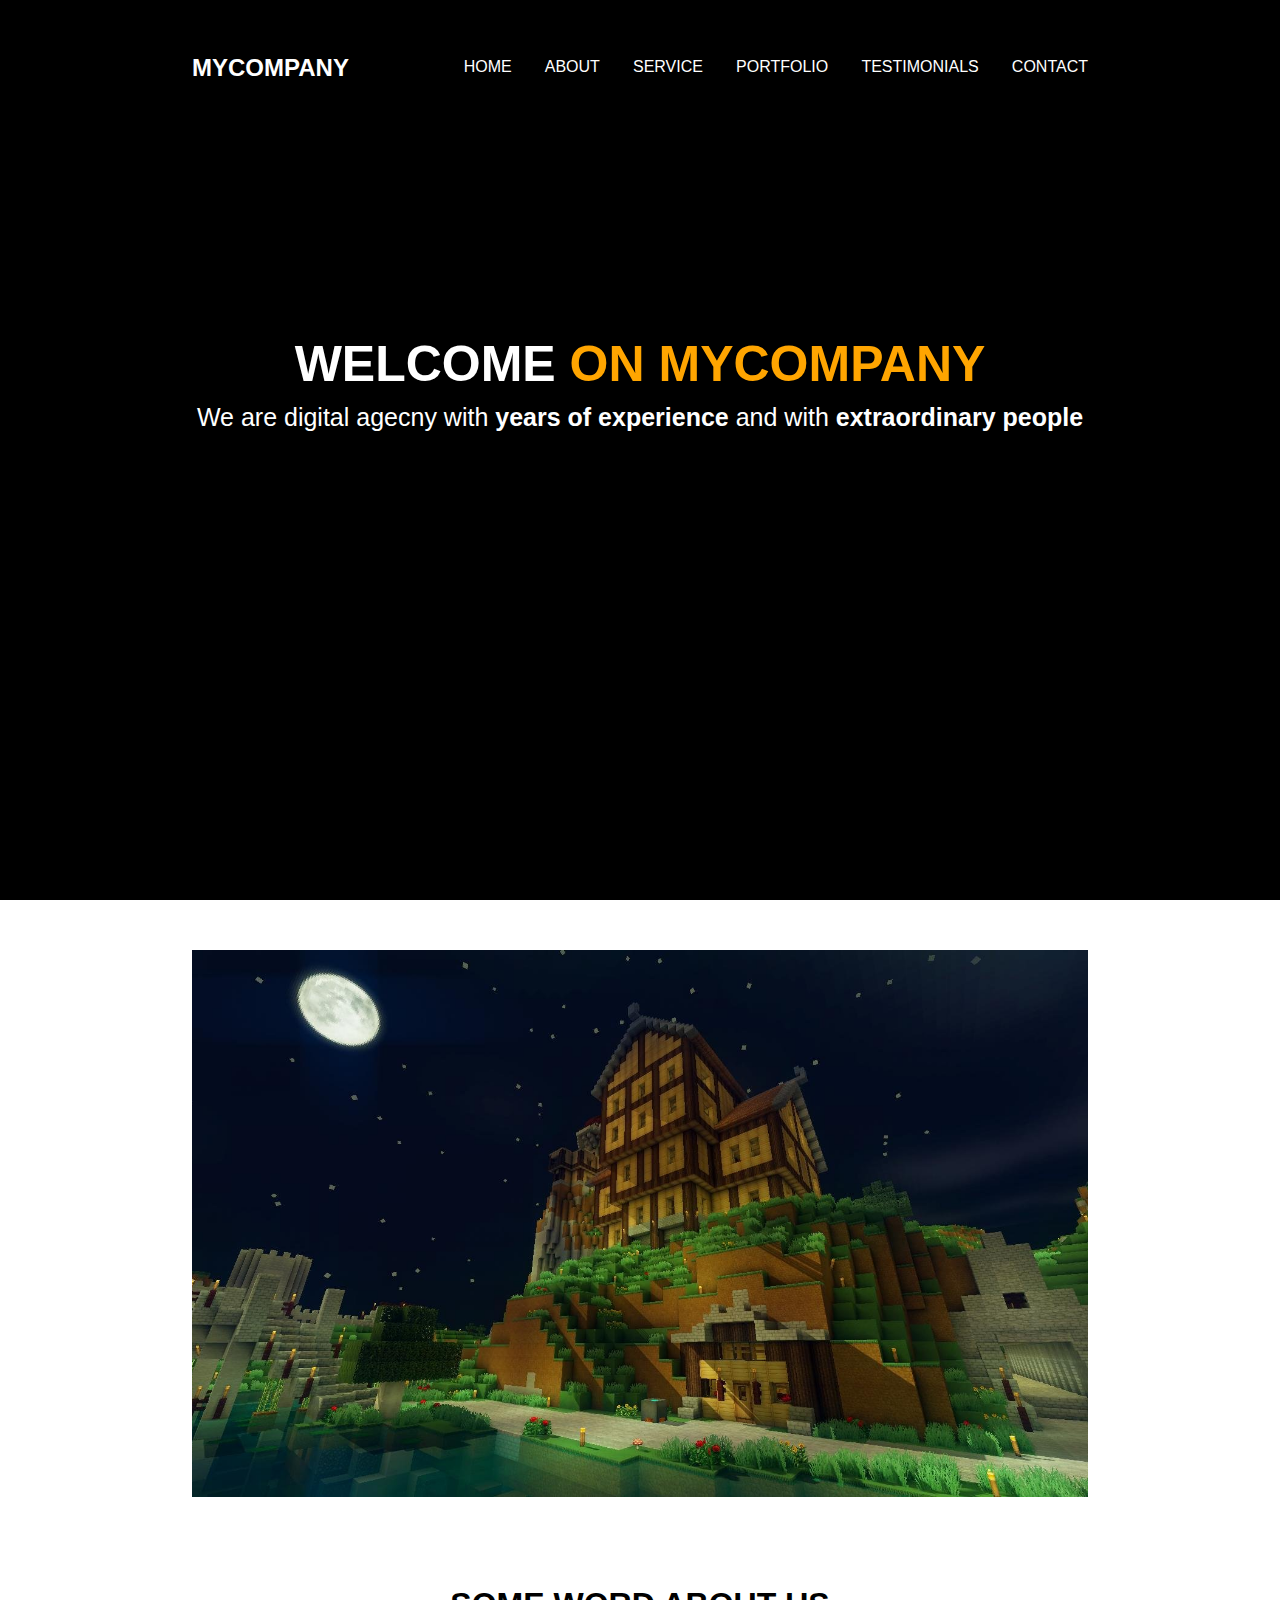
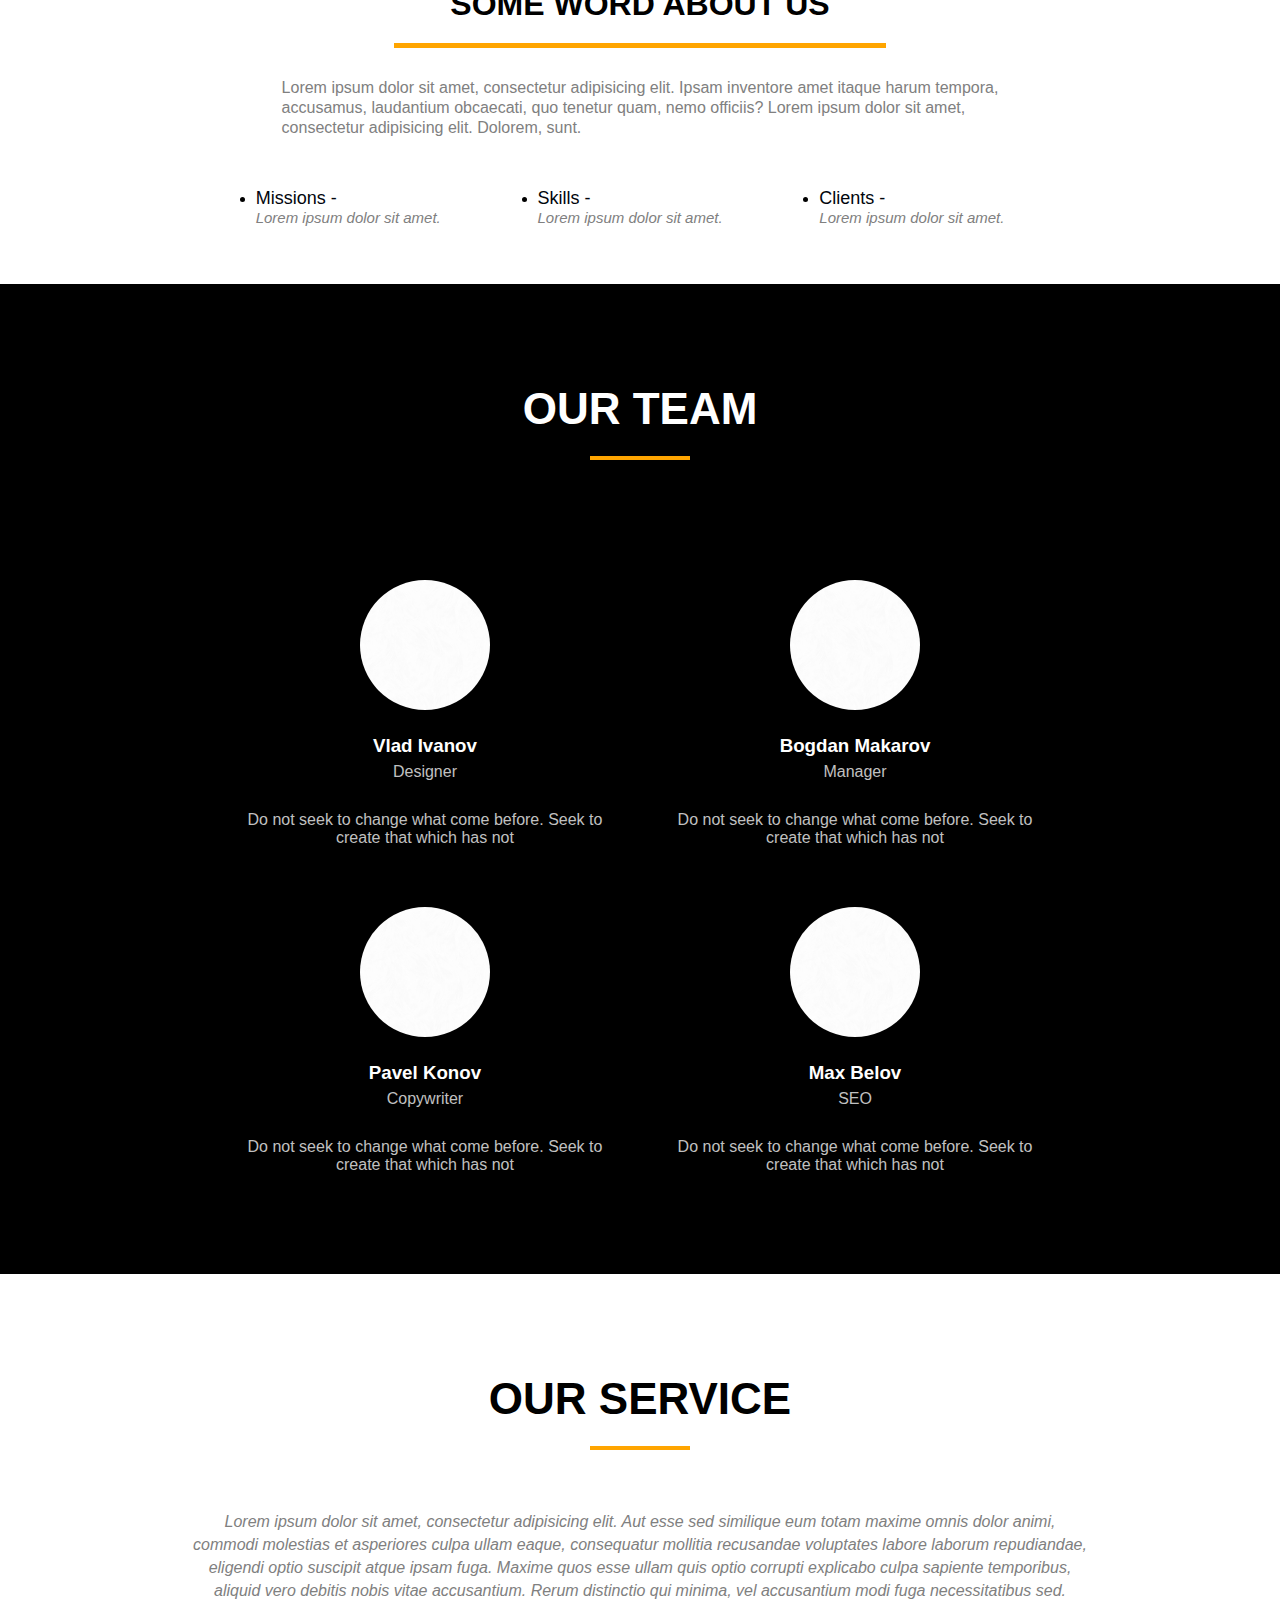
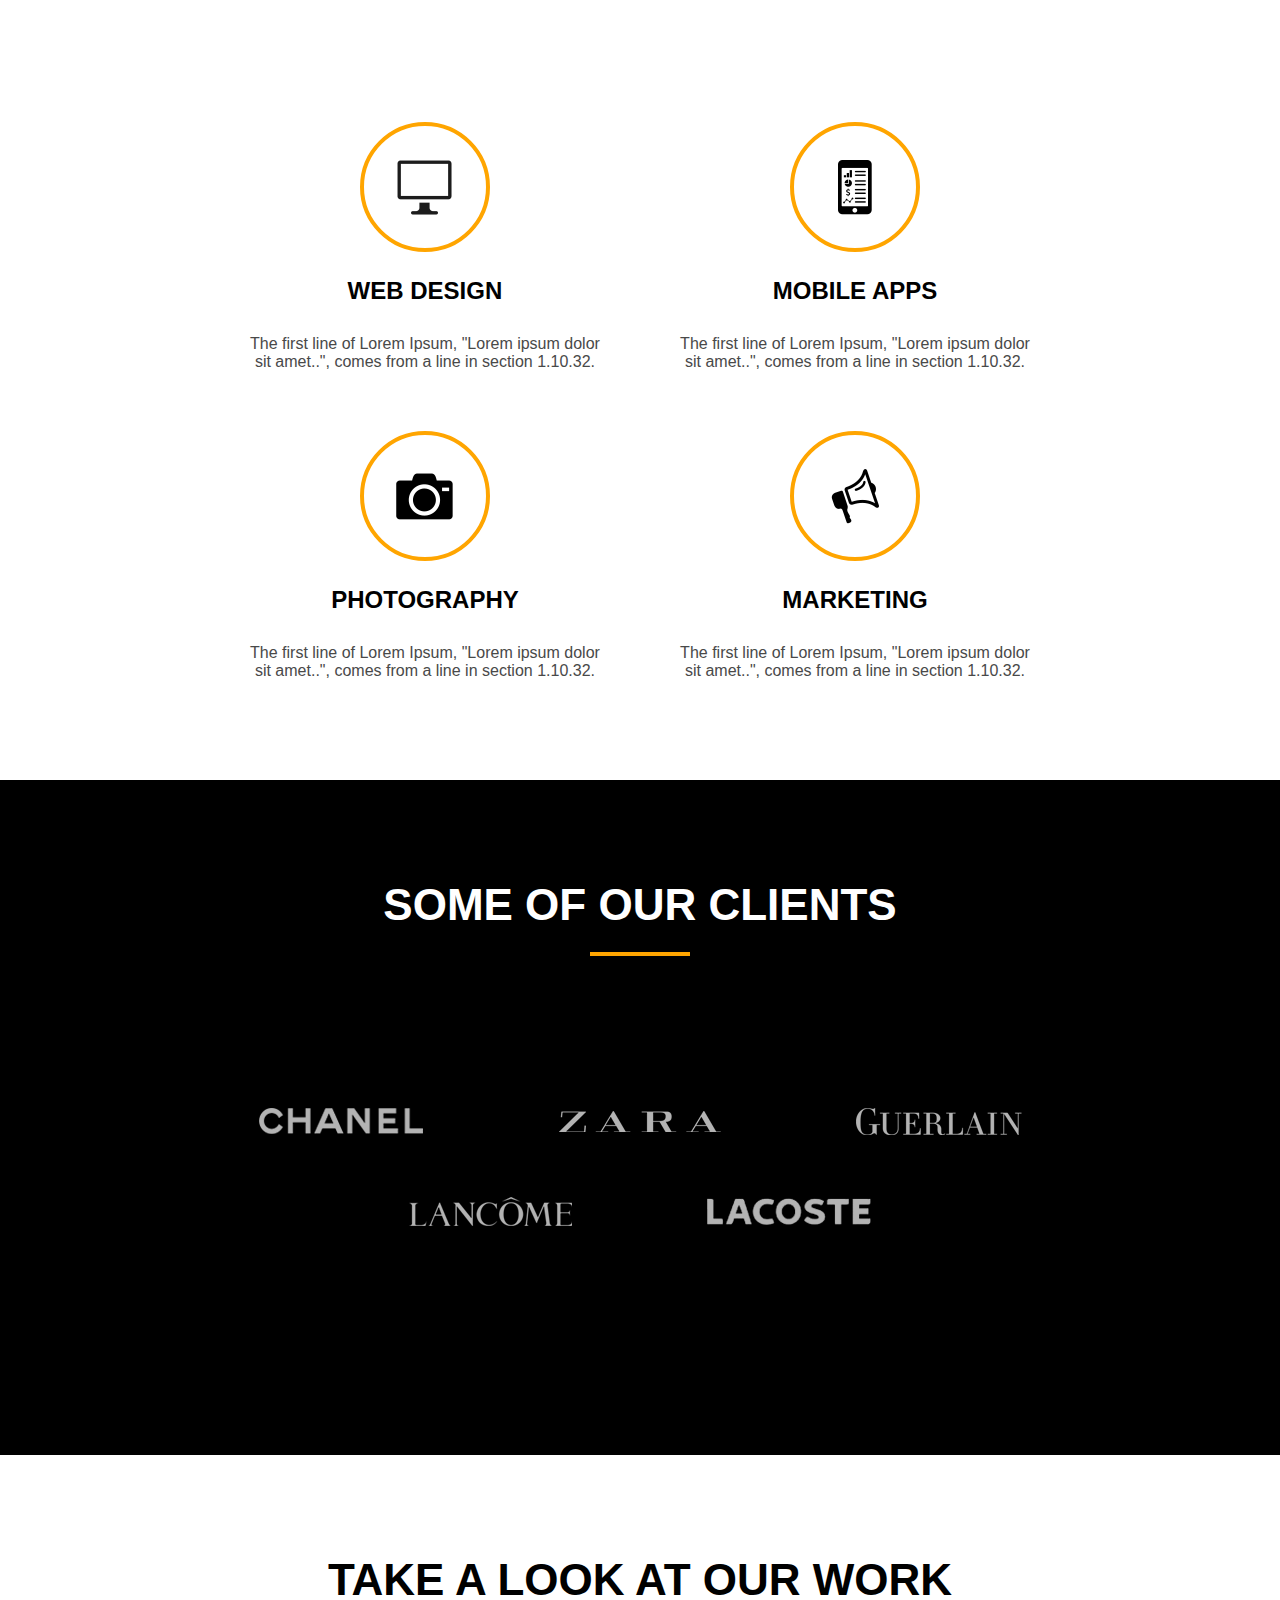
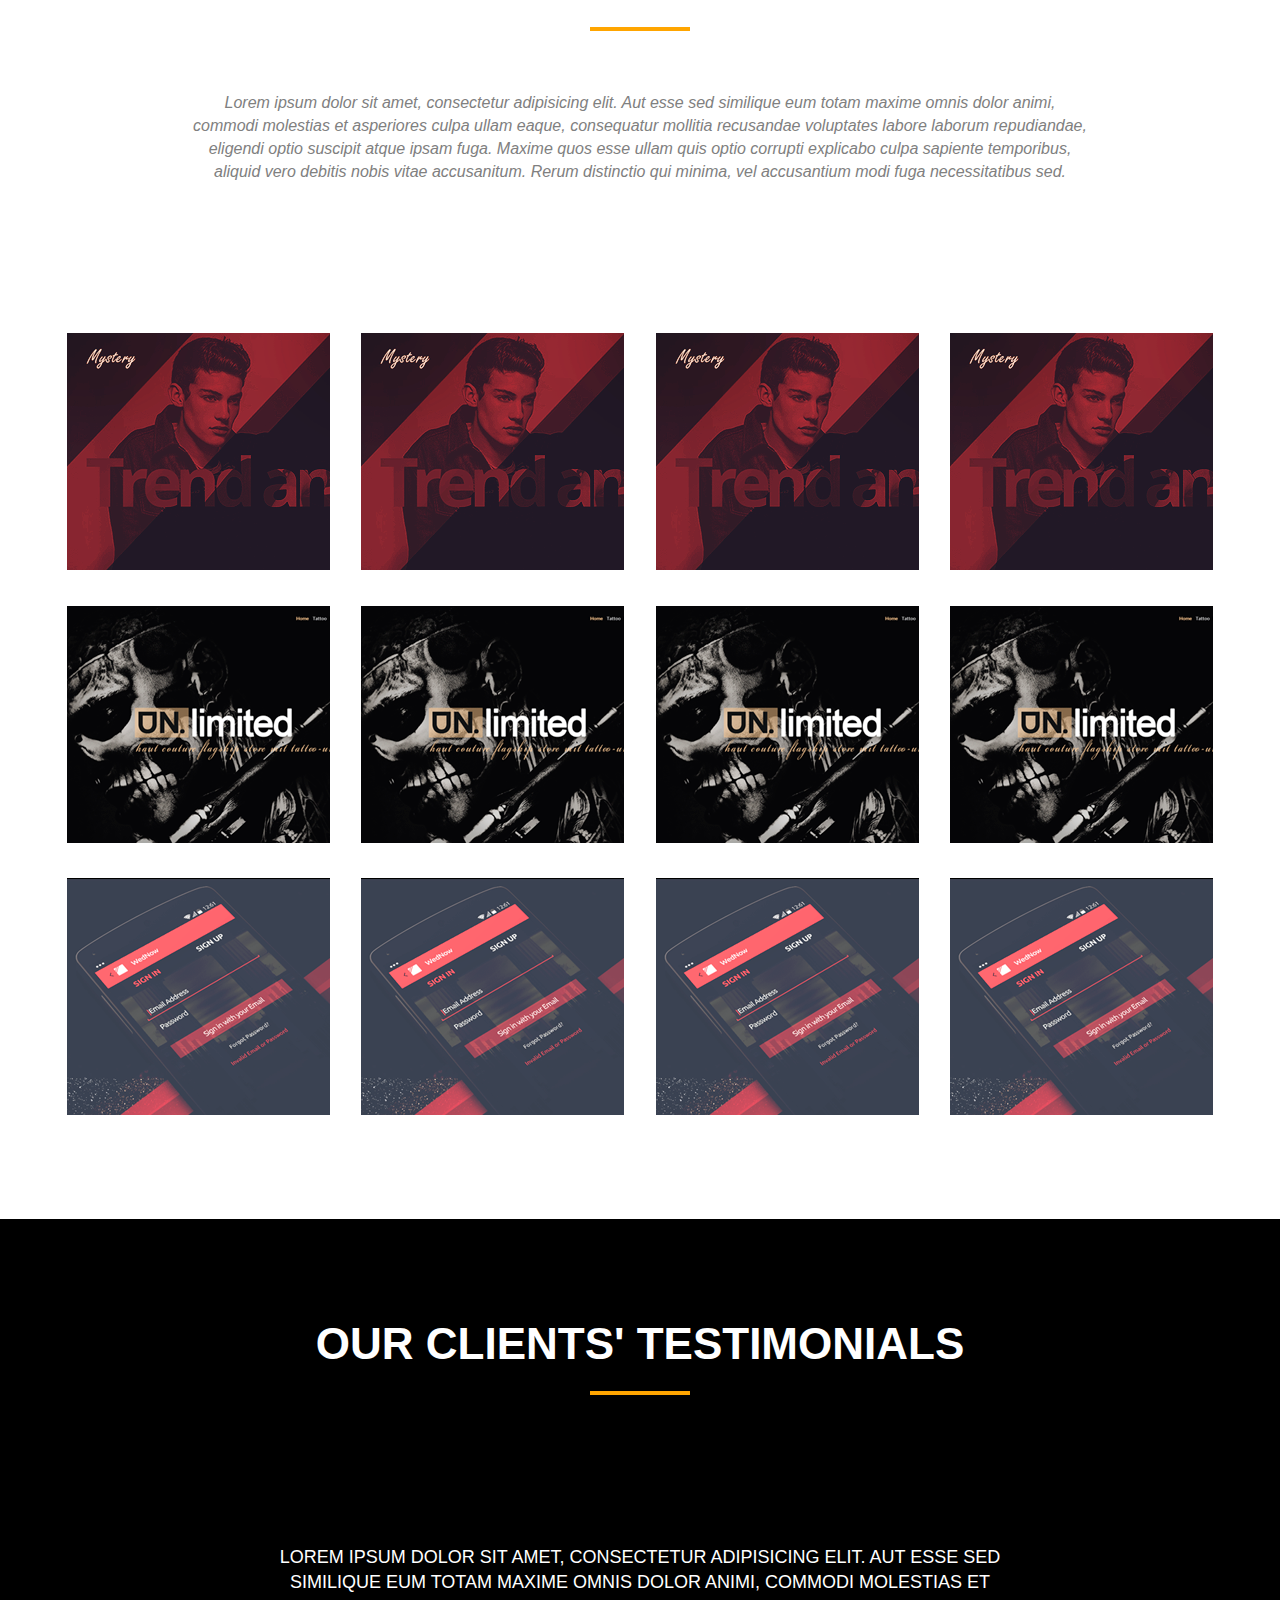
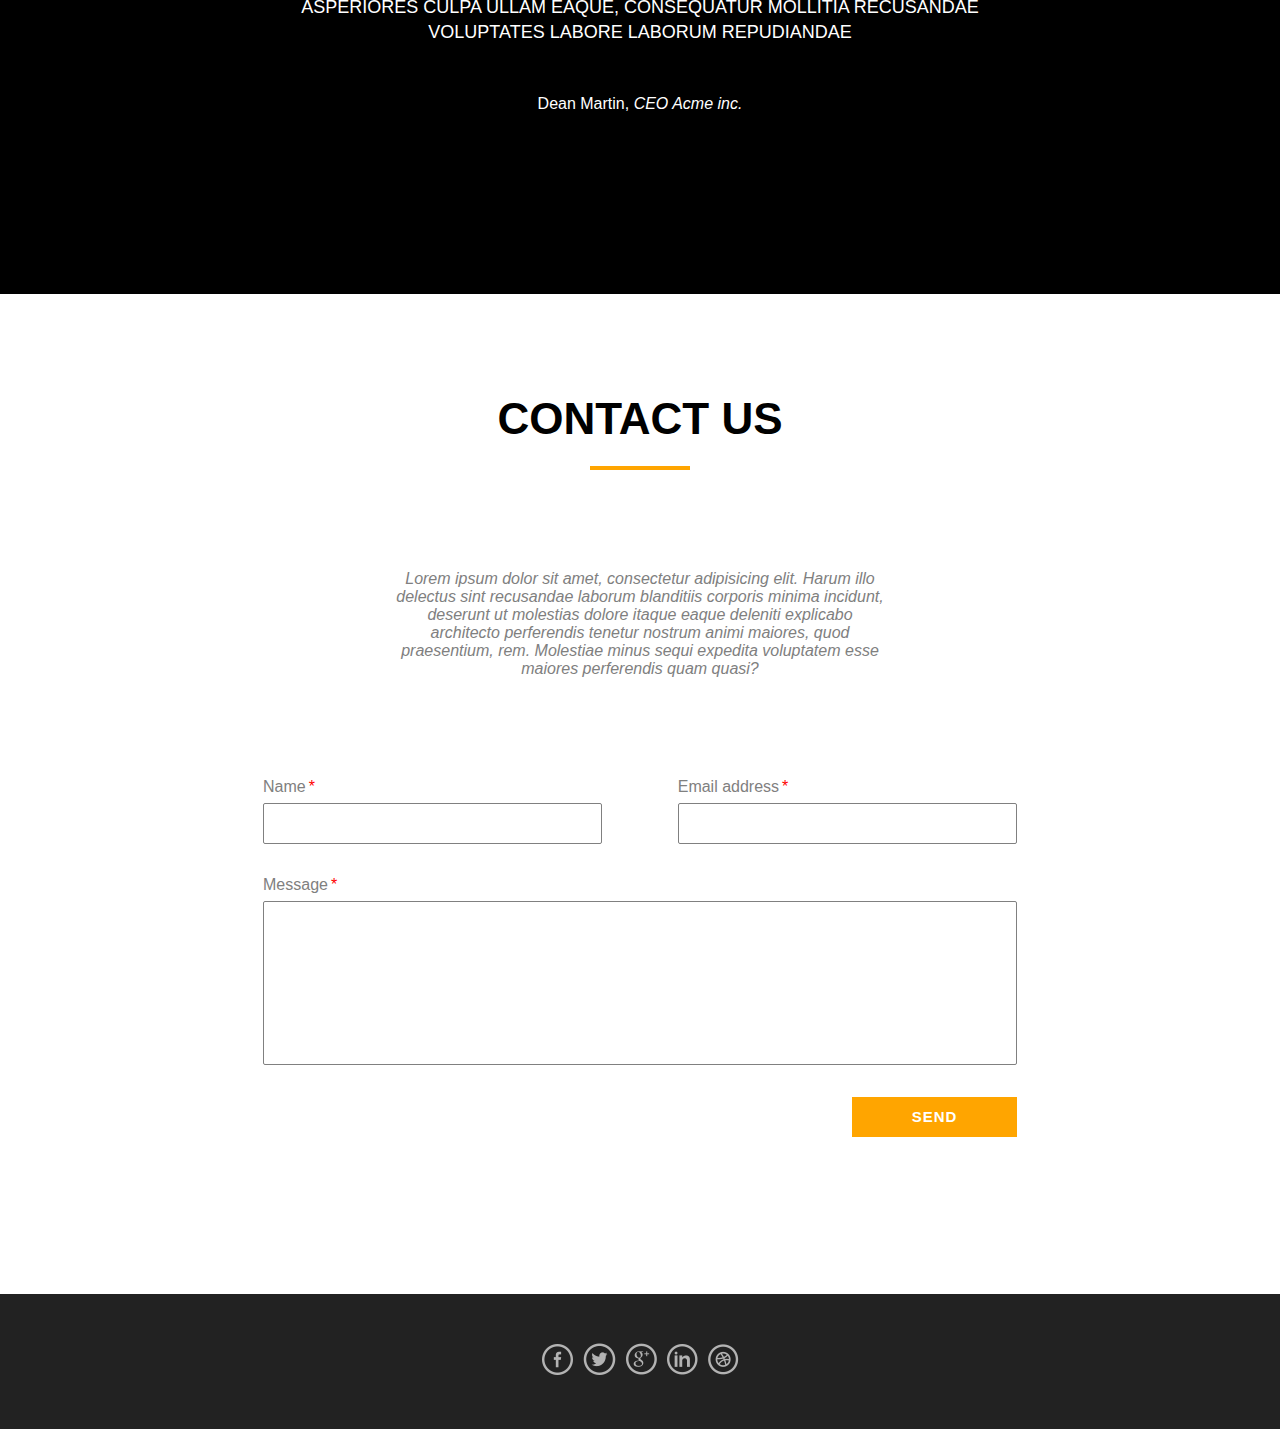
<file: index.html>
<!DOCTYPE html>
<html lang="en">
<head>
	<meta charset="UTF-8">
	<meta name="viewport" content="width=device-width">
	<title>index</title>
	<link rel="stylesheet" href="style.css">
</head>
<body>
	
	  <div class="first__element">
	  	
	  	  <div class="container">
	  	  	
			<header>
				
				<h2 class="header__logo">mycompany</h2>

				<nav class="header__nav">
					
					<ul class="header__nav__ul">
					
						<li class="header__nav__li">home</li>
						<li class="header__nav__li">about</li>
						<li class="header__nav__li">service</li>
						<li class="header__nav__li">portfolio</li>
						<li class="header__nav__li">testimonials</li>
						<li class="header__nav__li">contact</li>	

					</ul>

				</nav>

			</header>

			<div class="first__el__title">
				
				<h1 class="title__h1">
					<span class="title__h1__span1">welcome </span>  <span class="title__h1__span2">on mycompany </span>
				</h1>
				<p class="title__p">We are digital agecny with <span class="title__p__span">years of experience</span> and with<span class="title__p__span"> extraordinary people  </span> </p>
			</div>	

	  	  </div>

	  </div>
		
	  <div id="second__element">
	  	
		<div class="container">
			
		  <div class="second__el__block">

			<div class="left__item">
				
				<div class="left__item__img">
					
					<img src="second__el_pic.jpg" alt="">

				</div>

			</div>

			<div class="right__item">

				<h1 class="right__item__h1"> some word about us</h1>
				

				
					
				<p class="right__item__p">Lorem ipsum dolor sit amet, consectetur adipisicing  elit. Ipsam inventore amet itaque harum tempora, accusamus, laudantium obcaecati, quo tenetur quam, nemo officiis? Lorem ipsum dolor sit amet, consectetur adipisicing elit. Dolorem, sunt.</p>

				<ul class="right__item__ul">
					
					<li class="item__ul__li">
						<span class="li__normal">Missions - </span>
						<span class="li__italic">Lorem ipsum dolor sit amet.</span>

					</li>

					<li class="item__ul__li">
					  <span class="li__normal">Skills - </span>
					  <span class="li__italic">Lorem ipsum dolor sit amet.</span>

					</li>

					<li class="item__ul__li">
						<span class="li__normal">Clients - </span>
						<span class="li__italic">Lorem ipsum dolor sit amet.</span>
					</li>	

				</ul>

				</div>

			</div>

		  </div>

		</div>
		
		<div class="third__element">
			
		  <div class="container">
		  	<div class="third__el__block">
				<h1 class="third__el__h1">our team
					<span class="third__el__h1__line"></span>
				</h1>
				
				<div class="third__el__team">
				
					<div class="team__items">
						
						<div class="team__items__img"> 
							<img src="team__items__pics.jpg" alt="">
						</div>	

						<h3 class="team__items__names">Vlad Ivanov</h3>

						<span class="team__items__profession">Designer</span>
						<p class="team__items__text">Do not seek to change what come before. Seek to create that which has not</p>

					</div>

					<div class="team__items">
						
						<div class="team__items__img"> 
							<img src="team__items__pics.jpg" alt="">
						</div>

						<h3 class="team__items__names">Bogdan Makarov</h3>

						<span class="team__items__profession">Manager</span>
						<p class="team__items__text">Do not seek to change what come before. Seek to create that which has not</p>

					</div>

					<div class="team__items">
						
						<div class="team__items__img"> 
							<img src="team__items__pics.jpg" alt="">
						</div>	

						<h3 class="team__items__names">Pavel Konov</h3>

						<span class="team__items__profession">Copywriter</span>
						<p class="team__items__text">Do not seek to change what come before. Seek to create that which has not</p>

					</div>

					<div class="team__items">
						
						<div class="team__items__img"> 
							<img src="team__items__pics.jpg" alt="">
						</div>

						<h3 class="team__items__names">Max Belov</h3>

						<span class="team__items__profession">SEO</span>
						<p class="team__items__text">Do not seek to change what come before. Seek to create that which has not</p>

					</div>

				</div>	

			</div>

		  </div>	

		</div> 

		<div class="fourth__element">
			
		  <div class="container">
		  	
			 <div class="fourth__el__block">
				<h1 class="fourth__el__h1">our service
					<span class="forth__el__h1__line"></span>
				</h1>
				
				<p class="fourth__el__h1__p">Lorem ipsum dolor sit amet, consectetur adipisicing elit. Aut esse sed similique eum totam maxime omnis dolor animi, commodi molestias et asperiores culpa ullam eaque, consequatur mollitia recusandae voluptates labore laborum repudiandae, eligendi optio suscipit atque ipsam fuga. Maxime quos esse ullam quis optio corrupti explicabo culpa sapiente temporibus, aliquid vero debitis nobis vitae accusantium. Rerum distinctio qui minima, vel accusantium modi fuga necessitatibus sed.</p>

				<div class="third__el__service">
				
					<div class="service__items">
						
						<div class="service__items__img"> 
							<img src="service_1.png" alt="">
						</div>	

						<h2 class="service__items__services">WEB DESIGN</h2>

						
						<p class="service__items__text">The first line of Lorem Ipsum, "Lorem ipsum dolor sit amet..", comes from a line in section 1.10.32.</p>

					</div>

					<div class="service__items">
						
						<div class="service__items__img"> 
							<img src="service_2.png" alt="">
						</div>	

						<h2 class="service__items__services">MOBILE APPS</h2>

						
						<p class="service__items__text">The first line of Lorem Ipsum, "Lorem ipsum dolor sit amet..", comes from a line in section 1.10.32.</p>

					</div>

					<div class="service__items">
						
						<div class="service__items__img"> 
							<img src="service_3.png" alt="">
						</div>	

						<h2 class="service__items__services">PHOTOGRAPHY</h2>

						
						<p class="service__items__text">The first line of Lorem Ipsum, "Lorem ipsum dolor sit amet..", comes from a line in section 1.10.32.</p>

					</div>

					<div class="service__items">
						
						<div class="service__items__img"> 
							<img src="service_4.png" alt="">
						</div>	

						<h2 class="service__items__services">MARKETING</h2>

						
						<p class="service__items__text">The first line of Lorem Ipsum, "Lorem ipsum dolor sit amet..", comes from a line in section 1.10.32.</p>

					</div>

				</div>	

		  </div>

		 </div>

		</div>

			
		<div class="fifth__element">
			
		 <div class="container">
		 	
			<div class="fifth__el__block">
				
				<h1 class="fifth__el__h1"> some of our clients
					
					<span class="fifth__el__h1__line"></span>
				 </h1>

				<div class="fifth__el__clients">
					
					<div class="fifth__el__clients__client">
						
						<div class="client__img"><img src="clients_1.png" alt=""></div>

					</div>

					<div class="fifth__el__clients__client">
						
						<div class="client__img"><img src="clients_2.png" alt=""></div>

					</div>

					<div class="fifth__el__clients__client">
						 
						<div class="client__img"><img src="clients_3.png" alt=""></div>

					</div>

					<div class="fifth__el__clients__client">
						
						<div class="client__img"><img src="clients_4.png" alt=""></div>
						

					</div>

					<div class="fifth__el__clients__client">
						
						<div class="client__img"><img src="clients_5.png" alt=""></div>

					</div>

				</div>

			</div>

		 </div>

		</div>

		<div class="sixth__element">

			<div class="container">
				
				<div class="sixth__el__block">
					
					<h1 class="sixth__el__h1">take a look at our work
					
					<span class="fifth__el__h1__line"></span>

					</h1>

					<p class="sixth__p__under__h1">
						Lorem ipsum dolor sit amet, consectetur adipisicing elit. Aut esse sed similique eum totam maxime omnis dolor animi, commodi molestias et asperiores culpa ullam eaque, consequatur mollitia recusandae voluptates labore laborum repudiandae, eligendi optio suscipit atque ipsam fuga. Maxime quos esse ullam quis optio corrupti explicabo culpa sapiente temporibus, aliquid vero debitis nobis vitae accusanitum. Rerum distinctio qui minima, vel accusantium modi fuga necessitatibus sed.
					</p>

					<div class="sixth__el__works">
						
						<div class="works__row">
							<div class="works__column">

								<div class="works__column__img">
									
									<img src="works_1.png" alt="">

								</div>

							</div>

							<div class="works__column">

								<div class="works__column__img">
									
									<img src="works_1.png" alt="">

								</div>

							</div>

							<div class="works__column">

								<div class="works__column__img">
									
									<img src="works_1.png" alt="">

								</div>

							</div>

							<div class="works__column">

								<div class="works__column__img">
									
									<img src="works_1.png" alt="">

								</div>

							</div>

						</div>

						
						<div class="works__row second__row">
							
							<div class="works__column">

								<div class="works__column__img">
									
									<img src="works_2.png" alt="">

								</div>

							</div>

							<div class="works__column">

								<div class="works__column__img">
									
									<img src="works_2.png" alt="">

								</div>

							</div>

							<div class="works__column">

								<div class="works__column__img">
									
									<img src="works_2.png" alt="">

								</div>

							</div>

							<div class="works__column">

								<div class="works__column__img">
									
									<img src="works_2.png" alt="">

								</div>

							</div>

						</div>


						<div class="works__row third__row">
							
							<div class="works__column">

								<div class="works__column__img">
									
									<img src="works_3.png" alt="">

								</div>

							</div>

							<div class="works__column">

								<div class="works__column__img">
									
									<img src="works_3.png" alt="">

								</div>

							</div>

							<div class="works__column">

								<div class="works__column__img">
									
									<img src="works_3.png" alt="">

								</div>

							</div>

							<div class="works__column">

								<div class="works__column__img">
									
									<img src="works_3.png" alt="">

								</div>

							</div>

						</div>

					</div>

				</div>

			</div>

		</div>
			

		<div class="seventh__element">

			<div class="container">

				<div class="seventh__el__block">
						
					<h1 class="seventh__el__h1">our clients' testimonials
					
					<span class="fifth__el__h1__line"></span>

					</h1>

					<p class="seventh__p__under__h1">
						Lorem ipsum dolor sit amet, consectetur adipisicing elit. Aut esse sed similique eum totam maxime omnis dolor animi, commodi molestias et asperiores culpa ullam eaque, consequatur mollitia recusandae voluptates labore laborum repudiandae
					</p>

					<p class="name__under__text">Dean Martin, <span class="span__name__under__text__span">CEO Acme inc.</span></p>

				</div>

			</div>

		</div>	

		<div class="eigth__element">

			<div class="container">

				<div class="eigth__el__block">

					<h1 class="eigth__el__h1">contact us
						<span class="fifth__el__h1__line"></span>
					</h1>

					<p class="eigth__p__under__h1">Lorem ipsum dolor sit amet, consectetur adipisicing elit. Harum illo delectus sint recusandae laborum blanditiis corporis minima incidunt, deserunt ut molestias dolore itaque eaque deleniti explicabo architecto perferendis tenetur nostrum animi maiores, quod praesentium, rem. Molestiae minus sequi expedita voluptatem esse maiores perferendis quam quasi?</p>

					
					<div class="block__for__form">

						<form class="eigth__el__form" action="#">
							
							<div class="block__for__input">
								
								<span class="span__before__input">
								Name  
								</span> 	
								<input class="eigth__el__input" type="text">

							</div>

							
							<div class="block__for__input">
								
								<span class="span__before__input">
								Email address
								</span> 	
								<input class="eigth__el__input" type="text">

							</div>


							<div class="block__for__input block__for__input__special">
								
								<span class="span__before__input span__before__input__special">
								Message 
								</span> 	
								<input class="eigth__el__input eigth__el__input__special" type="text">

							</div>


							<div class="eigth__el__button">

								<button class="eigth__el__button__button">send</button>

							</div>

						</form>

					</div>

				</div>

			</div>

		</div>
	
		<footer>

			<div class="container">

				<div class="footer__block">
					
					<div class="footer__items">

						<img src="footer_pic_1.png" alt="" class="footer__items__img">

					</div>

					<div class="footer__items">

						<img src="footer_pic_2.png" alt="" class="footer__items__img">

					</div>

					<div class="footer__items">

						<img src="footer_pic_3.png" alt="" class="footer__items__img">

					</div>

					<div class="footer__items">

						<img src="footer_pic_4.png" alt="" class="footer__items__img">

					</div>

					<div class="footer__items">
						
						<img src="footer_pic_5.png" alt="" class="footer__items__img">

					</div>

				</div>

			</div>

		</footer>

</body>
</html>
</file>
<file: style.css>
*{

	margin: 0;
	padding: 0;
	box-sizing: border-box;

}
*:before{
	box-sizing: border-box;

}
*:after{
	box-sizing: border-box;

}

body{
	height: 100%;
	box-sizing: border-box;
	font-family: sans-serif;

}
.container{
	width:70%;
	height: 100%;
	
	margin: 0 auto; 
}
.first__element{
	width: 100%;
	min-height:100vh;

	background-color: #000;
}

header{
	display: flex;
	justify-content: space-between;
	
	align-items: center;
 
	width: 100%;
	height: 15vh;
}
.header__logo{
	
	
	margin-right: 20px;

	text-transform: uppercase;
	color: #fff;
}
.header__nav{
	display: flex;

	align-items: center;

	width: 80%;
	height: 100%;

	text-transform: uppercase;
	color: #fff;
}
.header__nav__ul{ 
	width: 100%;
	height: 35px;

	margin-top: 15px;
	list-style: none;
	text-align: right;
}
.header__nav__li{
	display: inline-block;

	
	margin-right: 4%;
	padding-bottom: 15px;

	cursor: pointer;
}
.header__nav__li:last-child{
	margin-right: 0;
}
.header__nav__li:hover{
	border-bottom: 2px solid orange;
}

.first__el__title{
	display: flex;

	align-items: center;
	flex-direction: column;

	width: 100%;
	min-height: 20%;

}
.title__h1{
	margin-top: 200px;
	
	text-align: center;
	font-size: 50px;
	text-transform: uppercase;
	
}

.title__h1__span1{
	color: #fff;
}
.title__h1__span2{
	
	color: orange;
}

.title__p{
	margin-top: 10px;
	
	text-align: center;
	font-size: 25px;
	color: #fff;
}
.title__p__span{
	font-weight: 700;
	color: #fff;
}

.second__element{
	width: 100%;
	min-height: 75vh;
	
	background-color: #fff;
}

.second__el__block{
	display: flex;
	
	padding-top: 100px;
	padding-bottom: 100px;

	width: 100%;
	height: 100%;
}
.left__item{
	width: 50%;
	height: 100%;
}


.right__item{
	

	width: 50%;
	min-height: 100%;
	
	
}
.left__item__img{
	width: 90%;
	margin-top: 104px;	
	position: relative;
	padding: 0 0 61% 0;
}
.left__item__img img{
	width: 100%;
	height: 100%;

	position: absolute;
	top: 0;
	left: 0;

	object-fit: cover;
}

.right__item__h1{
	display: inline-block;
	
	min-width: 55%;

	margin:20% 0 0 15%;
	padding: 0 0 20px 0;

	text-align: center;
	border-bottom: 5px solid orange;
	text-transform: uppercase;
}
.right__item__p{
	display: inline-block;
	width: 55%;
	
	margin: 30px 0px 0px 15%;
	
	line-height: 20px;
	color: gray;
}
.right__item__ul{
	min-width: 59%;
	margin: 30px 0 0 17.5%;
}
.right__item__ul li{
	margin-bottom: 7px;
}
.item__ul__li:last-child{
	margin-bottom: 0;
}
.li__normal{
	display: inline-block;

	font-size: 18px;
	color: #01050c;

}
.li__italic{
	display: inline-block;

	font-size: 15px;
	font-style: italic;
	color: gray;
	
}

.third__element{
	width: 100%;
  	min-height: 82vh;

   	background-color: #000; 
}
.third__el__block{
	display: flex;
	flex-direction: column;
	
	width: 100%;
	height: 100%;
}

.third__el__h1{
	display: flex;
	flex-direction: column;
	align-items: center;

	padding-top: 100px;

	position: relative;

	font-size: 44px;
	text-transform: uppercase;
	text-align: center;
	color: #fff;
}
.third__el__h1__line{
	display: inline-block;
	
	width: 100px;
	height: 6px;

	margin-top: 20px;

	border-bottom: 4px solid orange;
}
.third__el__team{
	display: flex;
	
	width:100%;
	height: 100%;

	margin-bottom: 100px;
	margin-top: 100px;
}
.team__items{
	display: flex;
	flex-direction: column;
	align-items: center;

	flex:0 1 25%;
	min-height: 100%;

	 
	margin-right: 3%;
}
.team__items:last-child{
	margin-right: 0;
}
.team__items__img{
	width: 130px;
	height:130px;

	margin-top: 20px;
	
	position: relative;
	
}
.team__items__img img{
	width: 100%;
	height: 100%;

	position: absolute;
	border-radius:100%;
	object-fit: cover;
}
.team__items__names{
	margin-top: 25px;

	color: white;
}
.team__items__profession{
	margin-top: 6px;

	color: silver;
}
.team__items__text{
	margin-top: 30px;
	
	text-align: center;
	color: silver;
}

.fourth__element{
	width: 100%;
  	min-height: 82vh;
}
.fourth__el__block{
	display: flex;
	flex-direction: column;
	
	width: 100%;
	height: 100%;
}
.fourth__el__h1{
	display: flex;
	flex-direction: column;
	align-items: center;

	padding-top: 100px;
	
	position: relative;

	font-size: 44px;
	text-transform: uppercase;
	text-align: center;
	color:#000;
}
.forth__el__h1__line{
	display: inline-block;
	
	width: 100px;
	height: 6px;

	margin-top: 20px;

	border-bottom: 4px solid orange;
}
.fourth__el__h1__p{
	margin-top: 60px;
	
	text-align: center;
	color:gray;
	font-style: italic;
	line-height: 23px;
}
.third__el__service{
	display: flex;
	
	width:100%;
	

	margin-bottom: 100px;
	margin-top: 100px;
}
.service__items{
	display: flex;
	flex-direction: column;
	align-items: center;

	flex:0 1 25%;
	min-height: 100%;

	 
	margin-right: 5%;
}
.service__items:last-child{
	margin-right: 0;
}
.service__items__img{
	display: flex;

	justify-content: center; 
	align-items: center;

	width: 130px;
	height:130px;

	margin-top: 20px;
	
	position: relative;
	border:4px solid orange;
	border-radius: 100%;
}
.service__items__services{
	margin-top: 25px;
}
.service__items__text{
	margin-top: 30px;

	text-align: center;
	color:#494949FF;
}

.fifth__element{
	width: 100%;
	min-height: 75vh;

	background-color: #000;
}
.fifth__el__block{
	display: flex;
	flex-direction: column;

	width: 100%;
	height: 100%;
}
.fifth__el__h1{
	display: flex;
	flex-direction: column;
	align-items: center;

	margin-top: 100px;
	
	position: relative;

	font-size: 44px;
	text-transform: uppercase;
	text-align: center;
	color:#fff;
}
.fifth__el__h1__line{
	display: inline-block;

	width: 100px;
	height: 6px;

	margin-top: 20px;

	border-bottom: 4px solid orange;
}
.fifth__el__clients{
	display: flex;
	justify-content: center;
	width: 100%;
	
	margin-top: 150px;
	margin-bottom: 100px;
}
.fifth__el__clients__client{
	display: flex;

	flex-direction: column;
	align-items: center;
	justify-content: center;

	flex:1 1 20%;
	
	min-height: 100%;

	margin-right: 3%;
}
.fifth__el__clients__client:last-child{
	margin-right: 0;
}
.client__img{
	display: flex;

	justify-content: center; 
	align-items: center;

	width: 170px;
	height: 30px;

	cursor: pointer;
}
.client__img img{
	max-width: 100%;
	max-height: 100%;
}

.sixth__element{
	width: 100%;
	min-height: 150vh;
}
.sixth__el__block{
	display: flex;

	flex-direction: column;

	width: 100%;
	height: 100%;
}
.sixth__el__h1{
	display: flex;
	flex-direction: column;
	align-items: center;

	margin-top: 100px;
	
	position: relative;

	font-size: 44px;
	text-align: center;
	text-transform: uppercase;
}
.sixth__p__under__h1{
	margin-top: 60px;
	
	text-align: center;
	color:gray;
	font-style: italic;
	line-height: 23px;
}

.sixth__el__works{
	display: flex;
	flex-direction: column;
	
	width: 100%;
	
	margin-top: 150px;
	margin-bottom: 100px;

}
.works__row{
	display: flex;
	justify-content: center;
	width: 100%;
	height: 33.333%;
}

.second__row{
	margin-top: 3.5%;
}

.third__row{
	margin-top: 3.5%;
}

.works__column{
	display: flex;
	
	flex:0 1 20%;
	
	margin-right: 3.5%;
}
.works__column:last-child{
	margin-right: 0;
}


.seventh__element{
	width: 100%;
	min-height: 75vh;
	
	background-color: #000;
}
.seventh__el__block{
	display: flex;
	flex-direction: column;

	width: 100%;
	height: 100%;
	
}
.seventh__el__h1{
	display: flex;
	flex-direction: column;
	align-items: center;

	margin-top: 100px;
	
	position: relative;

	color: #fff;
	font-size: 44px;
	text-align: center;
	text-transform: uppercase;
}
.seventh__p__under__h1{
	margin-top: 150px;
	padding: 0 50px;

	text-align: center;
	line-height: 25px;
	font-size: 18px;
	color: #fff;
	text-transform: uppercase;
}
.name__under__text{
	margin-top: 50px;
	margin-bottom: 100px;

	text-align: center;
	color: #fff;
}
.span__name__under__text__span{
	font-style: italic;
}

.eigth__element{
	width: 100%;
	min-height: 100vh;

	margin-bottom: 100px;
}
.eigth__el__block{
	display: flex;
	flex-direction: column;

	width: 100%;
	height: 100%;
}
.eigth__el__h1{
	display: flex;
	flex-direction: column;
	align-items: center;

	margin-top: 100px;
	
	position: relative;

	font-size: 44px;
	text-align: center;
	text-transform: uppercase;
}
.eigth__p__under__h1{
	margin-top: 100px;
	padding: 0 200px;

	text-align: center;
	font-style: italic;
	color: gray;
}
.block__for__form{
	display: flex;
	justify-content: center;
	width: 100%;

	margin-top: 100px;
	
}

.eigth__el__form{
	display: flex;

	flex-wrap: wrap;
 	justify-content: space-between;

	width: 754px;
}

.block__for__input{
	flex:0 0 45%;
}

.block__for__input__special{
	flex:0 0 100%;
}

.span__before__input{
	display: flex;
	
	margin-bottom: 7px; 

	color: gray;
}

.span__before__input:after{
	color: red;
	content: '*';
	margin-left: 3px;
}

.span__before__input__special{
	margin-top: 32px;
}

.eigth__el__input{
	width: 100%;
	height: 41px;

	border: 1px solid gray;
	border-radius: 2px;
	
}

.eigth__el__input__special{
	width: 100%;
	height: 164px;
}

.eigth__el__button{
	display: block;

	width: 100%;
	height: 72px;

	text-align: right;
}

.eigth__el__button__button{
	width: 165px;
	height: 40px;

	margin: 32px 0 100px 0;
	

	text-transform: uppercase;
	background-color: orange;
	border: none;
	color: #fff;
	letter-spacing: 1px;
	font-weight: bold;
	font-size: 15px;
	cursor: pointer;
}


footer{
	width: 100%;
	min-height: 15vh;

	background-color:#222222;
}
.footer__block{
	display: flex;

	justify-content: center;	
	align-items: center;

	width: 100%;
	min-height: 15vh;
}
.footer__items{
	margin-right: 10px;
}
.footer__items:last-child{
	margin-right:0;
}




/*first element*/

@media (max-width: 1150px){
	
	.header__logo{
		margin-right: 0;
		margin-top:40px; 

		font-size: 37px;
	}
	header{
		flex-direction: column;
		justify-content: center;
	}
	.header__nav{
		margin-top: 20px;
		width: 100%;
	}
	.header__nav__ul{
		display: flex;
		justify-content: center;
	}
} 
@media (max-width: 826px){
	.header__nav{
		display: none;
	}
	.title__p{
		padding-bottom: 60px;
	}
} 

@media (max-width: 345px){
	.title__h1{
		font-size: 47px;
	}
}

/*second element*/

@media (max-width: 1300px){
	.second__el__block{
		padding-top: 50px;
		padding-bottom: 50px;
		flex-direction: column;
	}	
	.left__item{
		width: 100%;
	}
	.left__item__img{
		width: 100%;
		margin-top: 0;
	}
	.right__item{
		display: flex;
		flex-direction: column;
		
		align-items: center;

		width: 100%;
	}
	.right__item__h1{
		margin-top: 10%;
		margin-left: 0;
	}
	.right__item__p{
		margin-left: 0;
	}
	.right__item__ul{
		display: flex;	
		justify-content: center;

		margin-left: 0;
		margin-top: 50px;
	}
	.item__ul__li{
		flex:1 1 33.333%;
		margin-right: 10%;
	}
	.item__ul__li:last-child{
		margin-right: 0;
	}
}
@media (max-width: 503px){
	.right__item__ul{
		display: flex;	
		flex-direction: column;

		margin-left: 0;
		margin-top: 50px;
	}
	.item__ul__li{
		
		margin-right: 0;
	}
}
@media (max-width: 400px){
	.right__item__h1{
		margin-top: 20%;
	}
}

@media (max-width: 1900px){
	.right__item__p{
		width: 57%;
	}
}
@media (max-width: 1823px){
	.right__item__p{
		width: 59%;
	}
}
@media (max-width: 1761px){
	.right__item__p{
		width: 61%;
	}
}
@media (max-width: 1703px){
	.right__item__p{
		width: 64%;
	}
}
@media (max-width: 1623px){
	.right__item__p{
		width: 66%;
	}
}
@media (max-width: 1575px){
	.right__item__p{
		width: 68%;
	}
}
@media (max-width: 1529px){
	.right__item__p{
		width: 70%;
	}
}
@media (max-width: 1500px){
	.right__item__p{
		width: 72%;
	}
}
@media (max-width: 1443px){
	.right__item__p{
		width: 74%;
	}
}
@media (max-width: 1405px){
	.right__item__p{
		width: 76%;
	}
}
@media (max-width: 1367px){
	.right__item__p{
		width: 78%;
	}
}
@media (max-width: 1333px){
	.right__item__p{
		width: 80%;
	}
}
/*third element*/
@media (max-width: 1520px){
	.team__items{
		
		margin-right: 9%;
	}

}
@media (max-width: 1400px){
	.team__items{
		
		margin-right: 7%;
	}

}
@media (max-width: 1300px){
	
	.third__el__team{
		flex-wrap: wrap;
		justify-content: center;
	}

	.team__items{
		flex:0 1 40%;
		margin-right: 8%;
	}
	.team__items:nth-child(2){
		margin-right: 0;
		margin-bottom: 40px;
	}
	.team__items:nth-child(1){
		margin-bottom: 30px;
	}
}
@media (max-width: 900px){
	.team__items{
		flex:0 1 40%;
		margin-right: 14%;
	}

}
@media (max-width: 600px){
	.team__items{
		flex:0 1 100%;
		margin-right: 0;
	}
	.team__items:nth-child(3){
		
		margin-bottom: 40px;
	}
	.team__items:nth-child(4){
		margin-bottom: 40px;
	}
}
/*fourth element*/
@media (max-width: 1520px){
	.service__items{
		
		margin-right: 9%;
	}

}
@media (max-width: 1400px){
	.service__items{
		
		margin-right: 7%;
	}

}
@media (max-width: 1300px){
	
	.third__el__service{
		flex-wrap: wrap;
		justify-content: center;
	}

	.service__items{
		flex:0 1 40%;
		margin-right: 8%;
	}
	.service__items:nth-child(2){
		margin-right: 0;
		margin-bottom: 40px;
	}
	.service__items:nth-child(1){
		margin-bottom: 30px;
	}
}
@media (max-width: 900px){
	.service__items{
		flex:0 1 40%;
		margin-right: 14%;
	}

}
@media (max-width: 600px){
	.service__items{
		flex:0 1 100%;
		margin-right: 0;
	}
	.service__items:nth-child(3){
		
		margin-bottom: 40px;
	}
	.service__items:nth-child(4){
		margin-bottom: 40px;
	}
}
/*fifth element*/
@media (max-width: 1500px){
	.fifth__el__clients{
		flex-wrap: wrap;


	}
	.fifth__el__clients__client{
		flex:0 1 33.333%;
		margin-right: 0;
	}
	.fifth__el__clients__client:nth-child(4){
		margin-top: 60px;
	}
	.fifth__el__clients__client:nth-child(5){
		margin-top: 60px;
	}

}
@media (max-width: 1000px){
	.fifth__el__clients{
		
	}
	.fifth__el__clients__client{
		flex:0 1 50%;
	}
	.fifth__el__clients__client:nth-child(3){
		margin-top: 100px;
	}
	.fifth__el__clients__client:nth-child(4){
		margin-top: 100px;
	}
	.fifth__el__clients__client:nth-child(5){
		margin-top: 100px;
	}

}
@media (max-width: 600px){
	.fifth__el__clients{
		
	}
	.fifth__el__clients__client{
		flex:0 1 100%;
		margin-top: 70px;
	}
	.fifth__el__clients__client:first-child{
		margin-top: 0;
	}
	.fifth__el__clients__client:nth-child(3){
		margin-top: 70px;
	}
	.fifth__el__clients__client:nth-child(4){
		margin-top: 70px;
	}
	.fifth__el__clients__client:nth-child(5){
		margin-top: 70px;
	}

}
/*sixth element*/
@media (max-width: 1200px){
	
	.sixth__el__works{
		

	}
	.works__row{
		display: flex;
		justify-content: center;
		flex-wrap: wrap;

		width: 100%;
		height: 33.333%;
	}

	.second__row{
		margin-top: 10%;
	}

	.third__row{
		margin-top: 10%;
	}

	.works__column{
		display: flex;
		justify-content: center;
		flex:0 1 50%;
	
		margin-right: 0;
	}
	.works__column:nth-child(3){
		margin-top: 10%;
	}
	.works__column:nth-child(4){
		margin-top: 10%;
	}
}
@media (max-width: 800px){
	.works__column{
		flex:0 1 100%;

		margin-top: 10%;
	}
	.second__row{
		margin-top: 0;
	}

	.third__row{
		margin-top: 0;
	}
}
/*seventh element*/
@media (max-width: 1000px){
	.seventh__p__under__h1{
		padding: 0;
	}
}
@media (max-width: 927px){
	/* .seventh__el__h1{
		font-size: 33px;
	} */
	.seventh__p__under__h1{
		margin-top: 100px;
	}
}
@media (max-width: 353px){
	.seventh__el__h1{
		font-size: 37px;
	}
}
/*eight element*/
@media (max-width: 1200px){
	.eigth__p__under__h1{
		padding: 0;
	}
}
@media (max-width: 1086px){
	.block__for__input{
		
		flex:0 0 100%;
	}
	.eigth__el__input{
		width: 65%;
	}
	.eigth__el__input__special{
		width: 100%;
	}
	.span__before__input{
		margin-top: 32px;
	}
}
@media (max-width: 600px){
	.eigth__el__input{
		width: 100%;
	}
}
</file>
